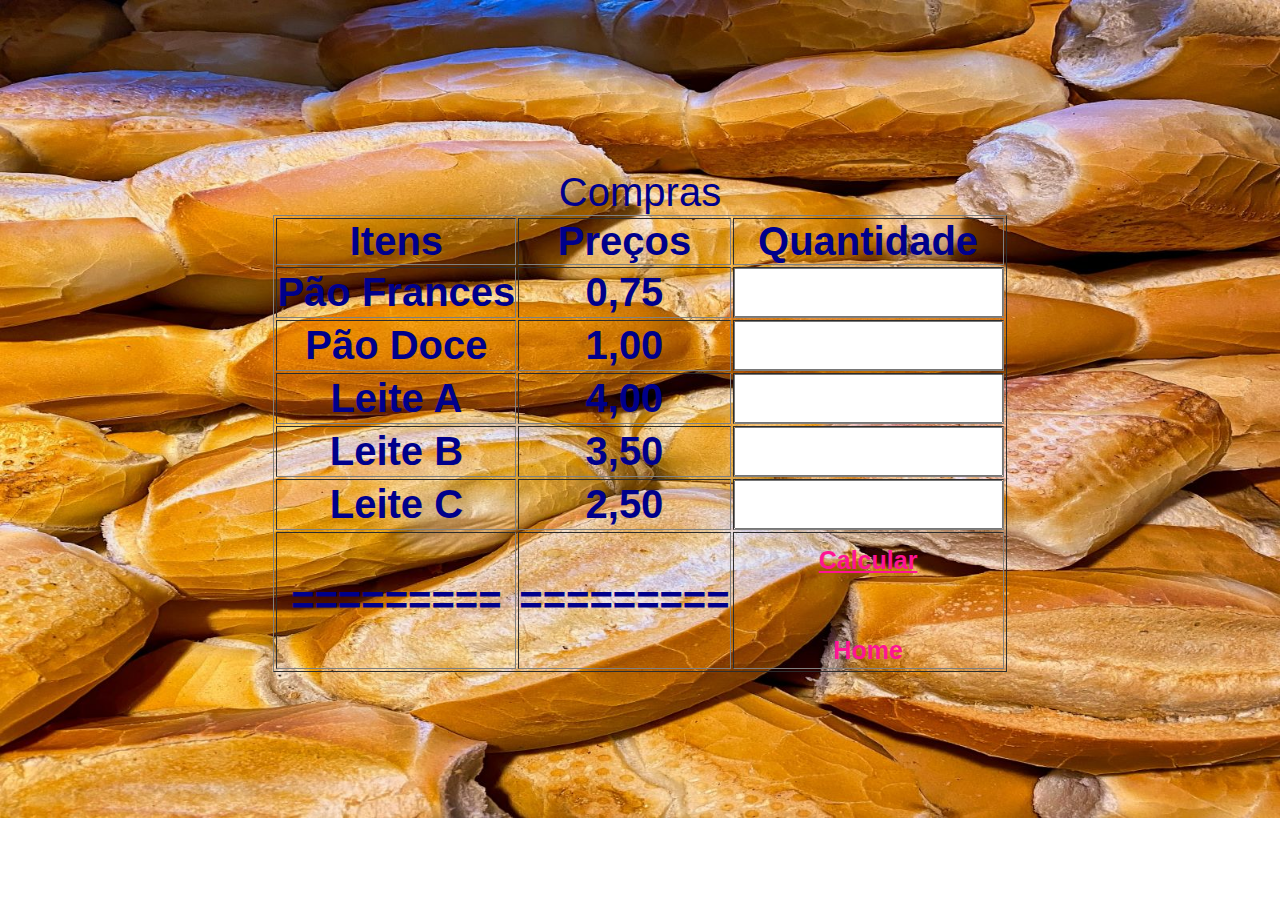
<file: Compras/index.html>
<!DOCTYPE html>
<html lang="en">

<head>

    <meta charset="UTF-8">
    <meta http-equiv="X-UA-Compatible" content="IE=edge">
    <meta name="viewport" content="width=device-width, initial-scale=1.0">
    <link rel="stylesheet" href="./Styles/compras.css">
    <title>Compras</title>
</head>

<body>
    <div id="tab" >
    <table class="tabela" border="1">
        <caption>Compras</caption>
        <thead>
            <tr>
                <th>Itens</th>
                <th>Preços</th>
                <th>Quantidade</th>
            </tr>
        </thead>
        <tbody method="post" class="tbody">
            <tr>
                <th>Pão Frances</th>
                <th>0,75</th>
                <th> <input type="number" name="num1" id="v1"></th>
            </tr>
            <tr>
                <th>Pão Doce</th>
                <th>1,00</th>
                <th> <input type="number" name="num2" id="v2"></th>
            </tr>
            <tr>
                <th>Leite A</th>
                <th>4,00</th>
                <th> <input type="number" name="num3" id="v3"></th>
            </tr>
            <tr>
                <th>Leite B</th>
                <th>3,50</th>
                <th> <input type="number" name="num4" id="v4"></th>
            </tr>
            <tr>
                <th>Leite C</th>
                <th>2,50</th>
                <th> <input type="number" name="num5" id="v5"></th>
            </tr>
            <tr>
                <th>=========</th>
                <th>=========</th>
                <th> <button type="button" value="submit" onclick=" mostraResultado()" class="btn"><strong>Calcular</strong></button>

                    <div id="mostrarResultado"></div><br />

                    <a href="../index.html"><button type="button" class="retorna"><strong>Home</strong></button></a>
                </th>
            </tr>

        </tbody>
    </div>

        <script type="text/javascript">
            function mostraResultado() {

                var num1 = 0.75;
                var num2 = 1.00;
                var num3 = 4.00;
                var num4 = 3.50;
                var num5 = 2.50;
                var valor1 = document.getElementById("v1").value;
                var valor2 = document.getElementById("v2").value;
                var valor3 = document.getElementById("v3").value;
                var valor4 = document.getElementById("v4").value;
                var valor5 = document.getElementById("v5").value;
                var divMostrar = document.getElementById("mostrarResultado");

                if (valor1 || valor2 || valor3 || valor4 || valor5) {
                    var resultado = (num1 * Number(valor1)) + (num2 * Number(valor2)) + (num3 * Number(valor3)) + (
                        num4 * Number(valor4)) + (num5 * Number(valor5));
                    divMostrar.textContent = "Valor = " + resultado;
                    return;
                }


            }
        </script>
    </table>
</body>

</html>
</file>
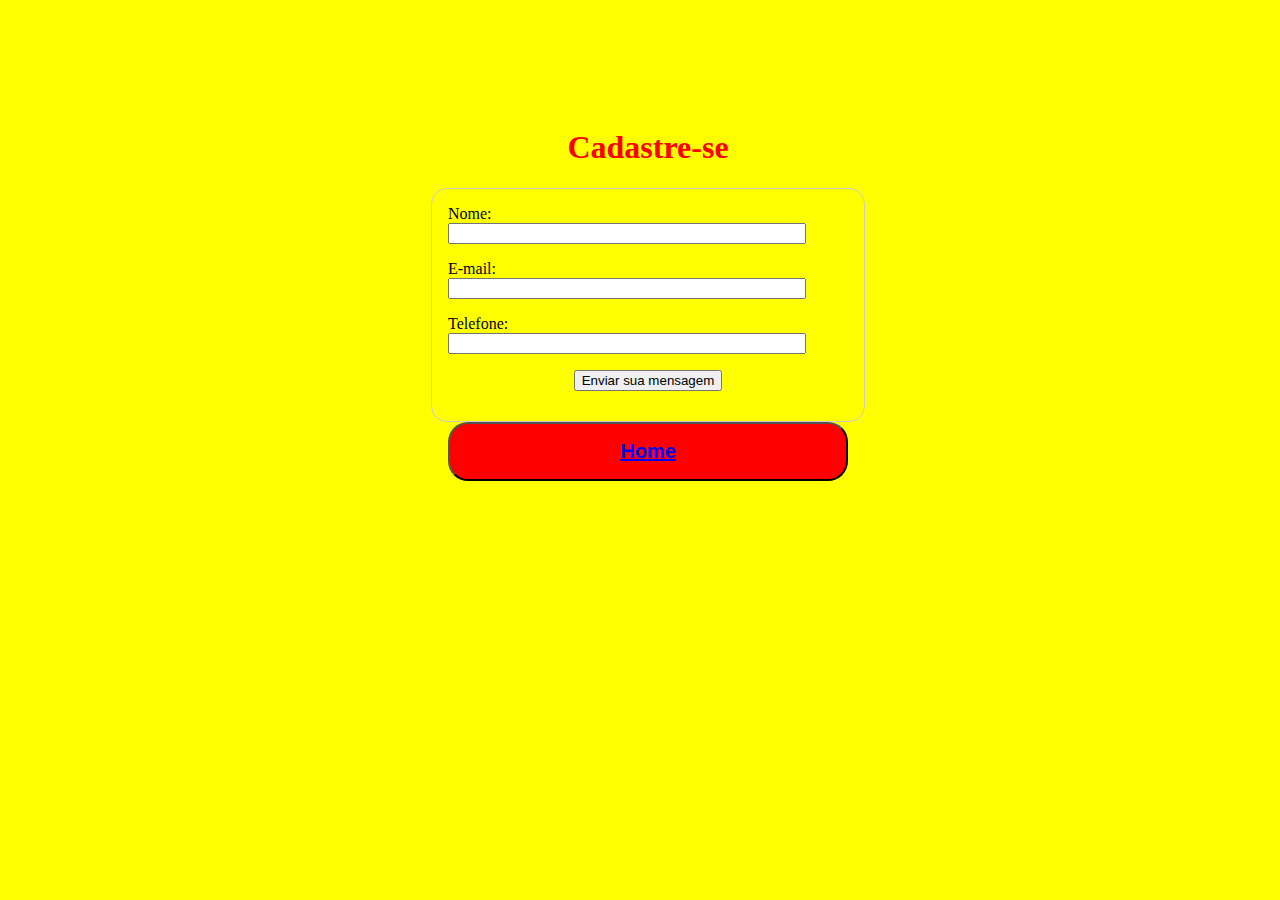
<file: cadastro/cadastro.html>
<!DOCTYPE html>
<html lang="pt-br">

<head>
    <meta charset="UTF-8">
    <meta http-equiv="X-UA-Compatible" content="IE=edge">
    <meta name="viewport" content="width=device-width, initial-scale=1.0">
    <link rel="stylesheet" href="./style/cadastro.css">
    <title>Cadastro</title>
</head>

<body>
    <h1>Cadastre-se</h1>
    <form >
     <div>
         <label for="nome">Nome:</label>
         <input type="text" id="nome" name="usuario_nome"/>
     </div>
     <div>
        <label for="email">E-mail:</label>
        <input type="email" id="email" name="usuario_email"/>
    </div>
    <div>
        <label for="telefone">Telefone:</label>
        <input type="tel" id="number" name="telefone"/>
    </div>
    <div class="button">
        <button  type="submit" onclick="mesage()">Enviar sua mensagem</button>
    </div>
    </form>
    
        <button type="button" id="botao"><a href="../index.html" ><b>Home</b></a></button>
        <script>
            function mesage(){
                return alert("Cadastro Finalizado")
            }
        </script>
</body>

</html>
</file>
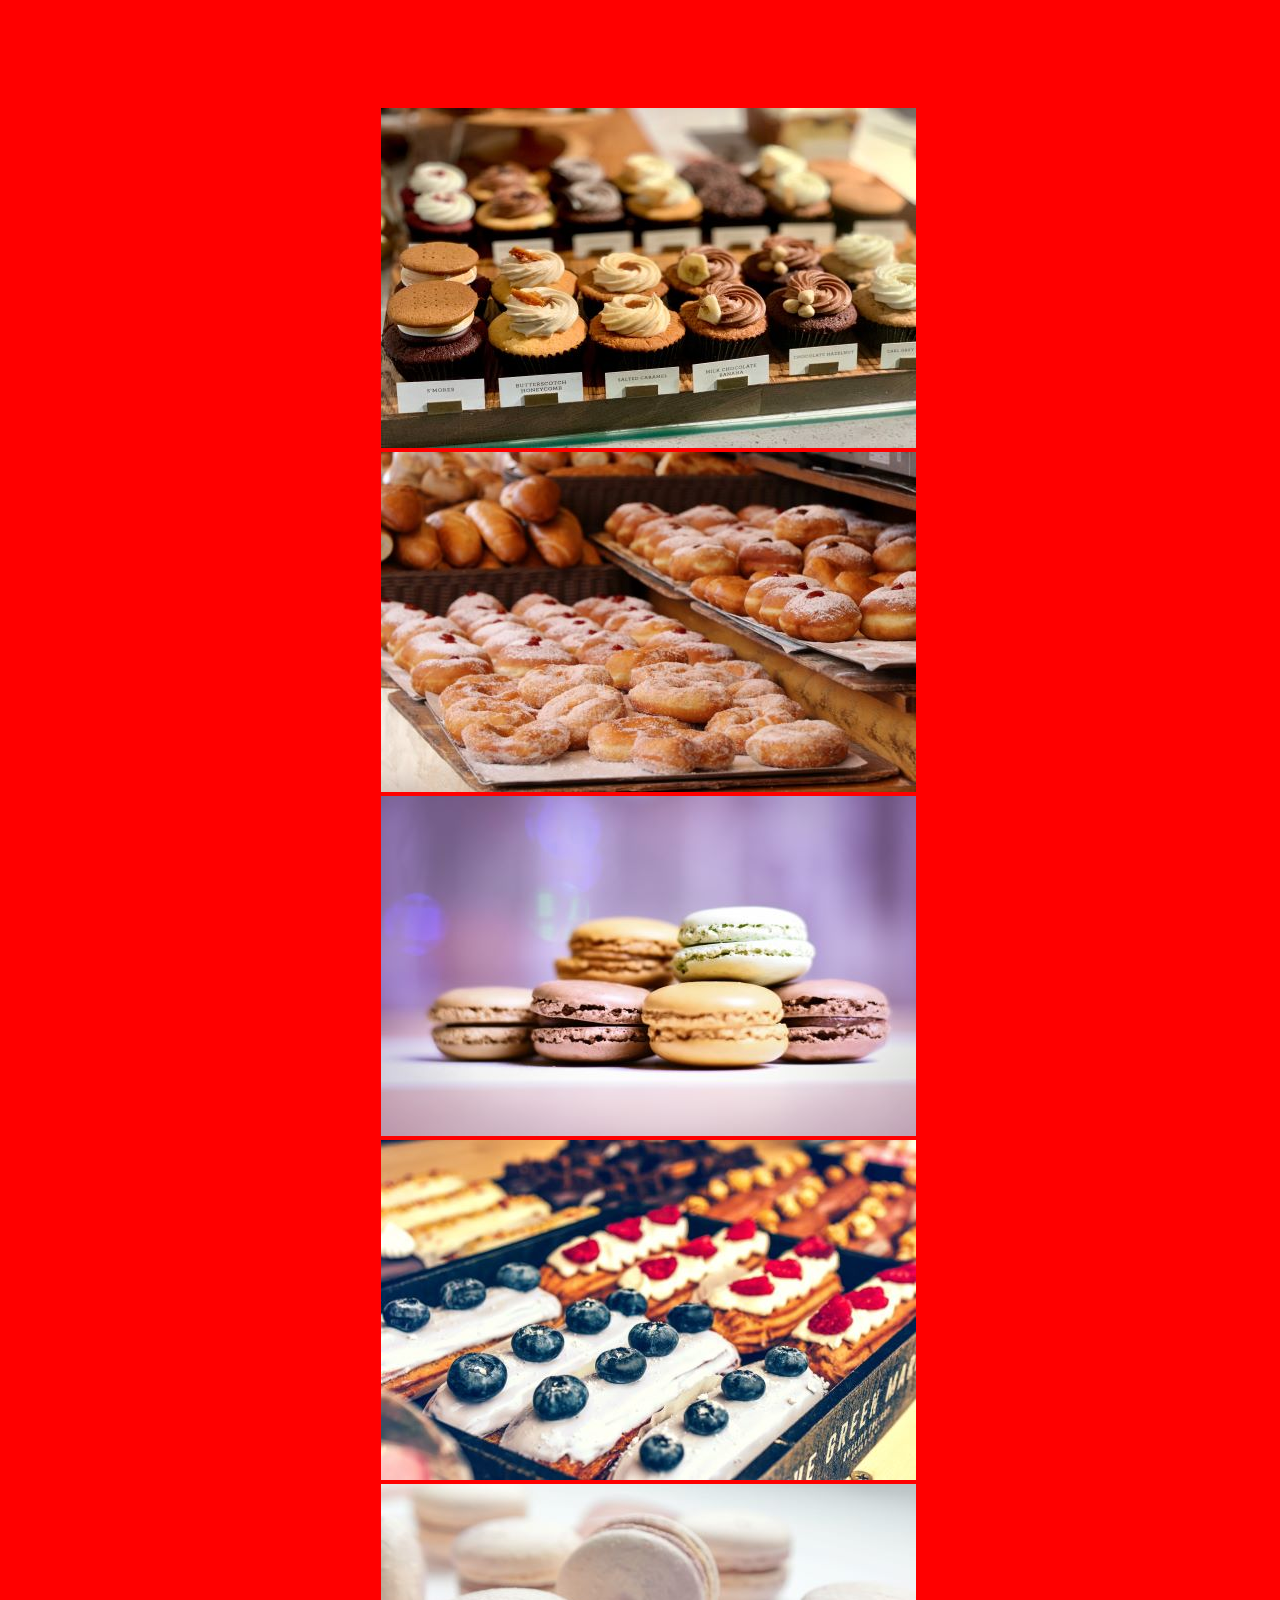
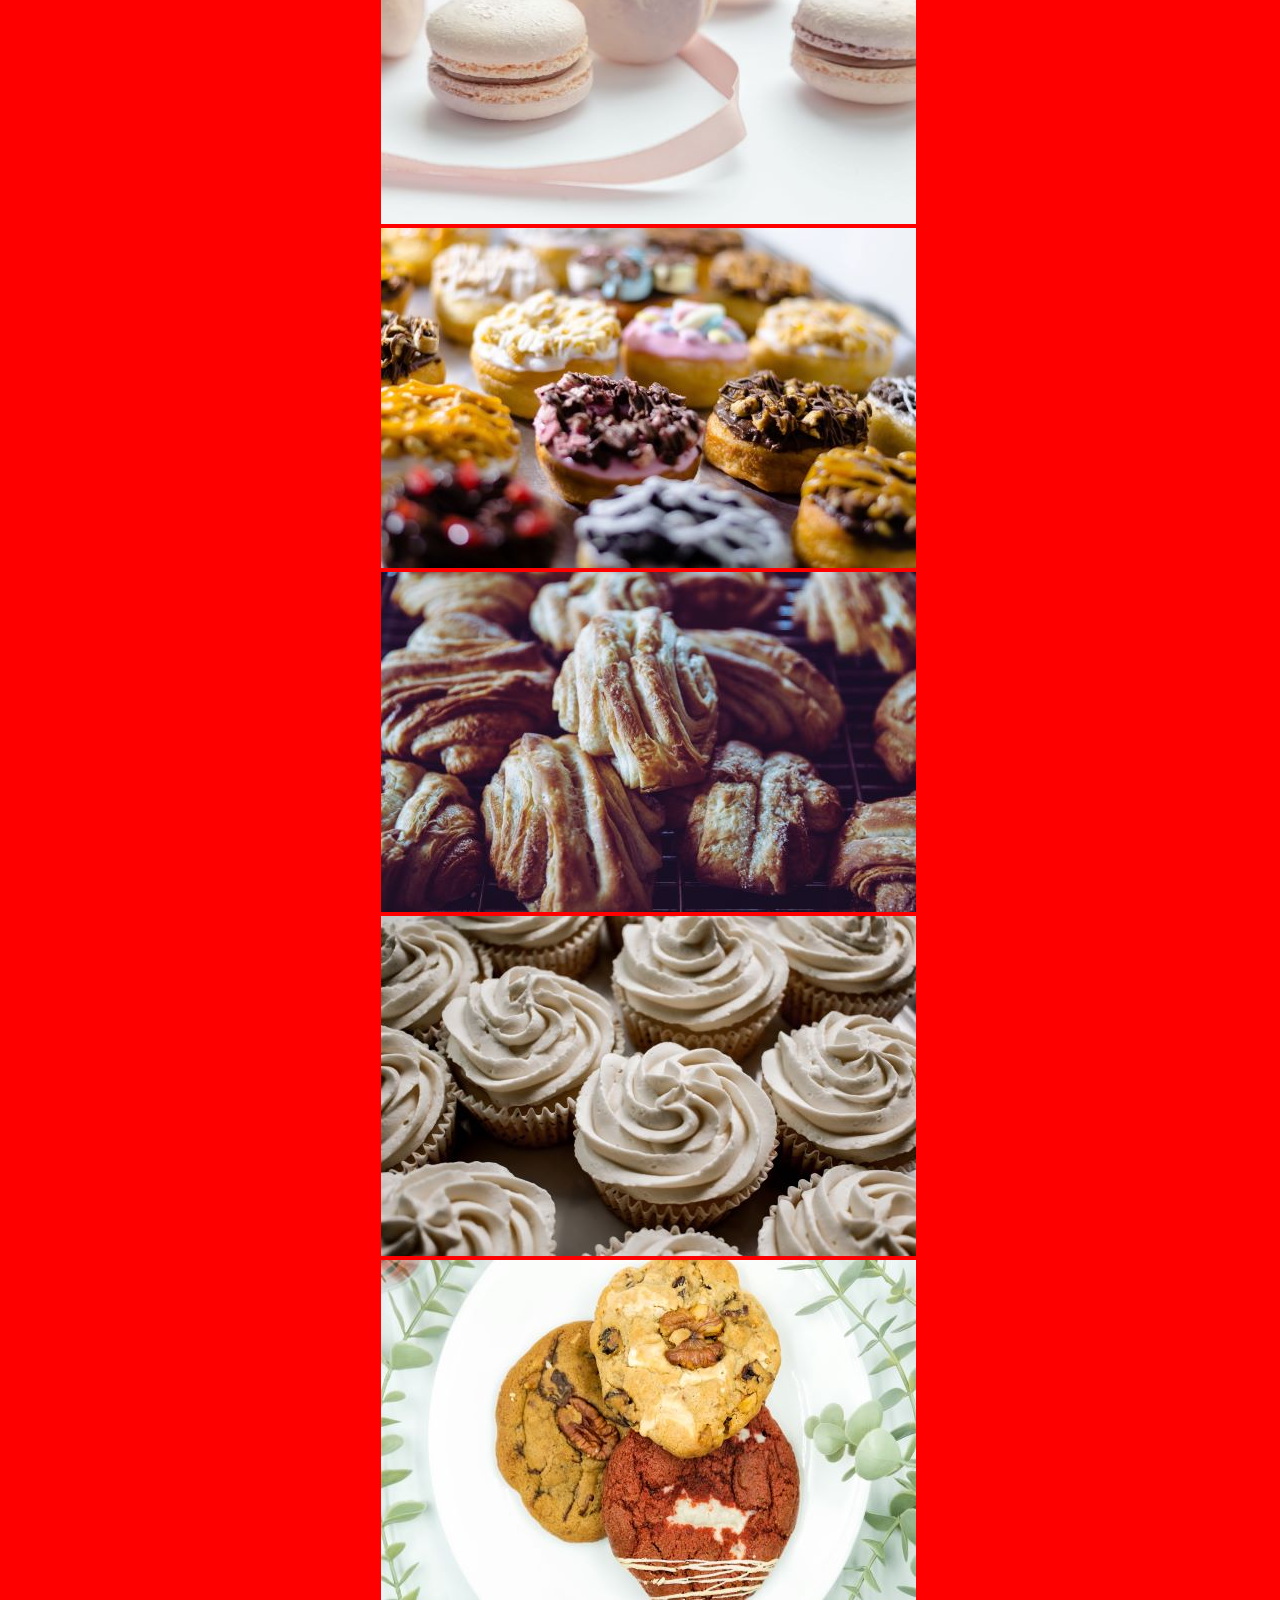
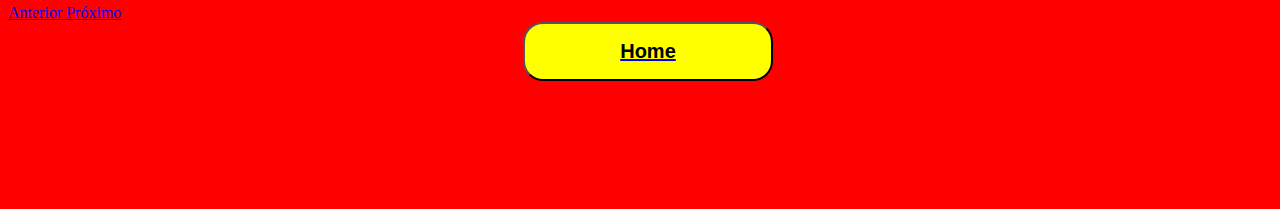
<file: carrosel/carrosel.html>
<!DOCTYPE html>
<html lang="en">

<head>
    <meta charset="UTF-8">
    <meta http-equiv="X-UA-Compatible" content="IE=edge">
    <meta name="viewport" content="width=device-width, initial-scale=1, shrink-to-fit=no">

    <title>Carrosel</title>
    <link rel="stylesheet" href="https://stackpath.bootstrapcdn.com/bootstrap/4.1.3/css/bootstrap.min.css"
        integrity="sha384-MCw98/SFnGE8fJT3GXwEOngsV7Zt27NXFoaoApmYm81iuXoPkFOJwJ8ERdknLPMO" crossorigin="anonymous">
<style>
    .carousel-item {  
        text-align: center;   
    
  
}

body {
    width: 100%;
    height: 100%;
    padding: 100px 0;    
    background-color: red;
    background-size: cover;
}

#carouselExampleIndicators {
    position: relative;

}

.carousel-control-prev {
    margin-top: 50px;
}

.carousel-control-next {
    margin-top: 50px;
}
#botao {
    /* Dentro do botão */
    display: flex;
    justify-content:center;
    margin: auto;
    margin-bottom: 20px;        
    width: 250px;
    background-color:yellow;
    padding: 1rem;
    border-radius: 1em;
    font-size: 20px;
  }
  
  #botao,b{
    color:black;
    font-size: 20px;
  }
  @media only screen and (max-width:800px){ 

    #carouselExampleIndicators {
    position: relative;

}  
 
 .carousel-inner > .carousel-item > img {
  transform:scale(0.8);
  transform: translate(-0%, -10%) !important;  
  
 } 
 .carousel-control-prev {
    margin-top: -70px;
    
}
 .carousel-control-next{
    margin-top: -70px;
 }

}

  
</style>
    
</head>

<body>
   
   
    <div id="carouselExampleIndicators" class="carousel slide" data-ride="carousel">     

        <div class="carousel-inner">
            <div class="carousel-item active">
                <img src="./image/carrosel.jpg" alt="Primeiro Slide">
            </div>
            <div class="carousel-item">
                <img src="./image/carrosel1.jpg" alt="Segundo Slide">
            </div>
            <div class="carousel-item">
                <img  src="./image/carrosel2.jpg" alt="Terceiro Slide">
            </div>
            <div class="carousel-item ">
                <img  src="./image/carrosel3.jpg" alt="Quarto Slide">
            </div>
            <div class="carousel-item ">
                <img  src="./image/carrosel4.jpg" alt="Quinto Slide">
            </div>
            <div class="carousel-item">
                <img src="./image/carrosel5.jpg" alt="Sexto Slide">
            </div>
            <div class="carousel-item ">
                <img  src="./image/carrosel6.jpg" alt="Setimo Slide">
            </div>
            <div class="carousel-item ">
                <img src="./image/carrosel7.jpg" alt="Oitavo Slide">
            </div>
            <div class="carousel-item ">
                <img src="./image/carrosel8.jpg" alt="Nona Slide">
            </div>
        
        
        <a class="carousel-control-prev" href="#carouselExampleIndicators" role="button" data-slide="prev">
            <span class="carousel-control-prev-icon" aria-hidden="true"></span>
            <span class="sr-only">Anterior</span>
        </a>
        <a class="carousel-control-next" href="#carouselExampleIndicators" role="button" data-slide="next">
            <span class="carousel-control-next-icon" aria-hidden="true"></span>
            <span class="sr-only">Próximo</span>
        </a>
    </div>
    <div class="top">
        <button type="button" id="botao"><a href="../index.html" ><b>Home</b></a></button>
        </div>
    </div>

    <script src="https://code.jquery.com/jquery-3.3.1.slim.min.js"
        integrity="sha384-q8i/X+965DzO0rT7abK41JStQIAqVgRVzpbzo5smXKp4YfRvH+8abtTE1Pi6jizo" crossorigin="anonymous">
    </script>
    <script src="https://cdnjs.cloudflare.com/ajax/libs/popper.js/1.14.3/umd/popper.min.js"
        integrity="sha384-ZMP7rVo3mIykV+2+9J3UJ46jBk0WLaUAdn689aCwoqbBJiSnjAK/l8WvCWPIPm49" crossorigin="anonymous">
    </script>
    <script src="https://stackpath.bootstrapcdn.com/bootstrap/4.1.3/js/bootstrap.min.js"
        integrity="sha384-ChfqqxuZUCnJSK3+MXmPNIyE6ZbWh2IMqE241rYiqJxyMiZ6OW/JmZQ5stwEULTy" crossorigin="anonymous">
    </script>
    <script>
        $('.carousel').carousel()
    </script>
</body>

</html>
</file>
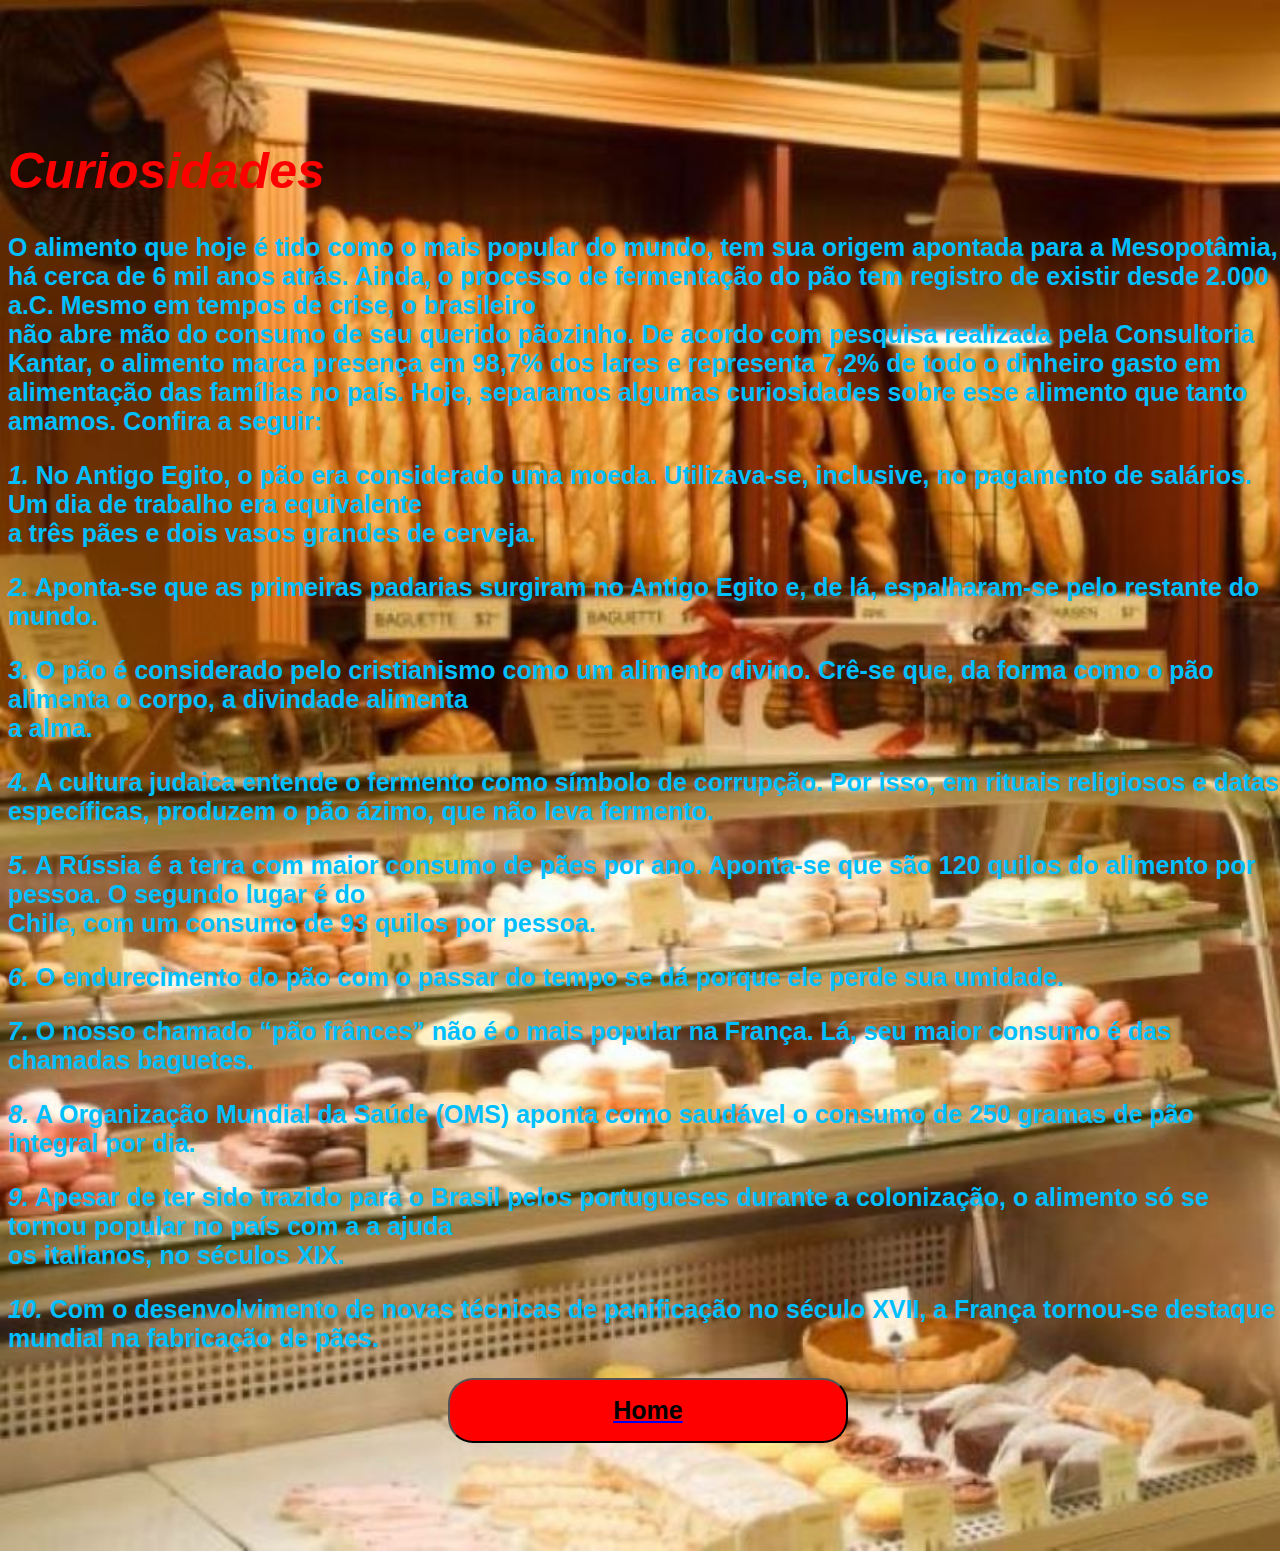
<file: curiosidades/curiosidade.html>
<!DOCTYPE html>
<html lang="en">

<head>
    <meta charset="UTF-8">
    <meta http-equiv="X-UA-Compatible" content="IE=edge">
    <meta name="viewport" content="width=device-width, initial-scale=1.0">
    <link rel="stylesheet" href="./style/curiosidade.css">
    <title>Curiosidades</title>
</head>

<body>
    <em><h1>Curiosidades</h1></em>
    <b><p>O alimento que hoje é tido como o mais popular do mundo, tem sua origem apontada para a Mesopotâmia, há cerca de 6 mil anos atrás. Ainda, o processo de fermentação do pão tem registro de existir desde 2.000 a.C.
    Mesmo em tempos de crise, o brasileiro<br> não abre mão do consumo de seu querido pãozinho. De acordo com pesquisa realizada pela Consultoria Kantar, o alimento marca presença em 98,7% dos lares e representa 7,2% de todo o dinheiro gasto em alimentação das famílias no país.
    Hoje, separamos algumas curiosidades sobre esse alimento que tanto amamos. Confira a seguir:</p>
   <p>
    <em>1.</em> No Antigo Egito, o pão era considerado uma moeda. Utilizava-se, inclusive, no pagamento de salários. Um dia
    de trabalho era equivalente<br> a três pães e dois vasos grandes de cerveja.
   </p>
   <p>
   <em>2.</em> Aponta-se que as primeiras padarias surgiram no Antigo Egito e, de lá, espalharam-se pelo restante do mundo.
   </p>
   <p>
    <em>3.</em> O pão é considerado pelo cristianismo como um alimento divino. Crê-se que, da forma como o pão alimenta o
    corpo, a divindade alimenta<br> a alma.
   </p>
   <p>
    <em>4.</em> A cultura judaica entende o fermento como símbolo de corrupção. Por isso, em rituais religiosos e datas
    específicas, produzem o pão ázimo, que não leva fermento.
   </p>
   <p>
   <em>5.</em> A Rússia é a terra com maior consumo de pães por ano. Aponta-se que são 120 quilos do alimento por pessoa. O
    segundo lugar é do<br> Chile, com um consumo de 93 quilos por pessoa.
   </p>
   <p>
   <em>6.</em> O endurecimento do pão com o passar do tempo se dá porque ele perde sua umidade.
   </p>
   <p>
   <em>7.</em> O nosso chamado “pão frânces” não é o mais popular na França. Lá, seu maior consumo é das chamadas baguetes.
   </p>
   <p>
   <em>8.</em> A Organização Mundial da Saúde (OMS) aponta como saudável o consumo de 250 gramas de pão integral por dia.
   </p>
   <p>
    <em>9.</em> Apesar de ter sido trazido para o Brasil pelos portugueses durante a colonização, o alimento só se tornou
    popular no país com a a ajuda<br> os italianos, no séculos XIX.
   </p>
   <p>
    <em>10.</em> Com o desenvolvimento de novas técnicas de panificação no século XVII, a França tornou-se destaque mundial
    na fabricação de pães.
   </p></b>
   
   <button type="button" id="botao"><a href="../index.html" ><b>Home</b></a></button>
   
     
</body>

</html>
</file>
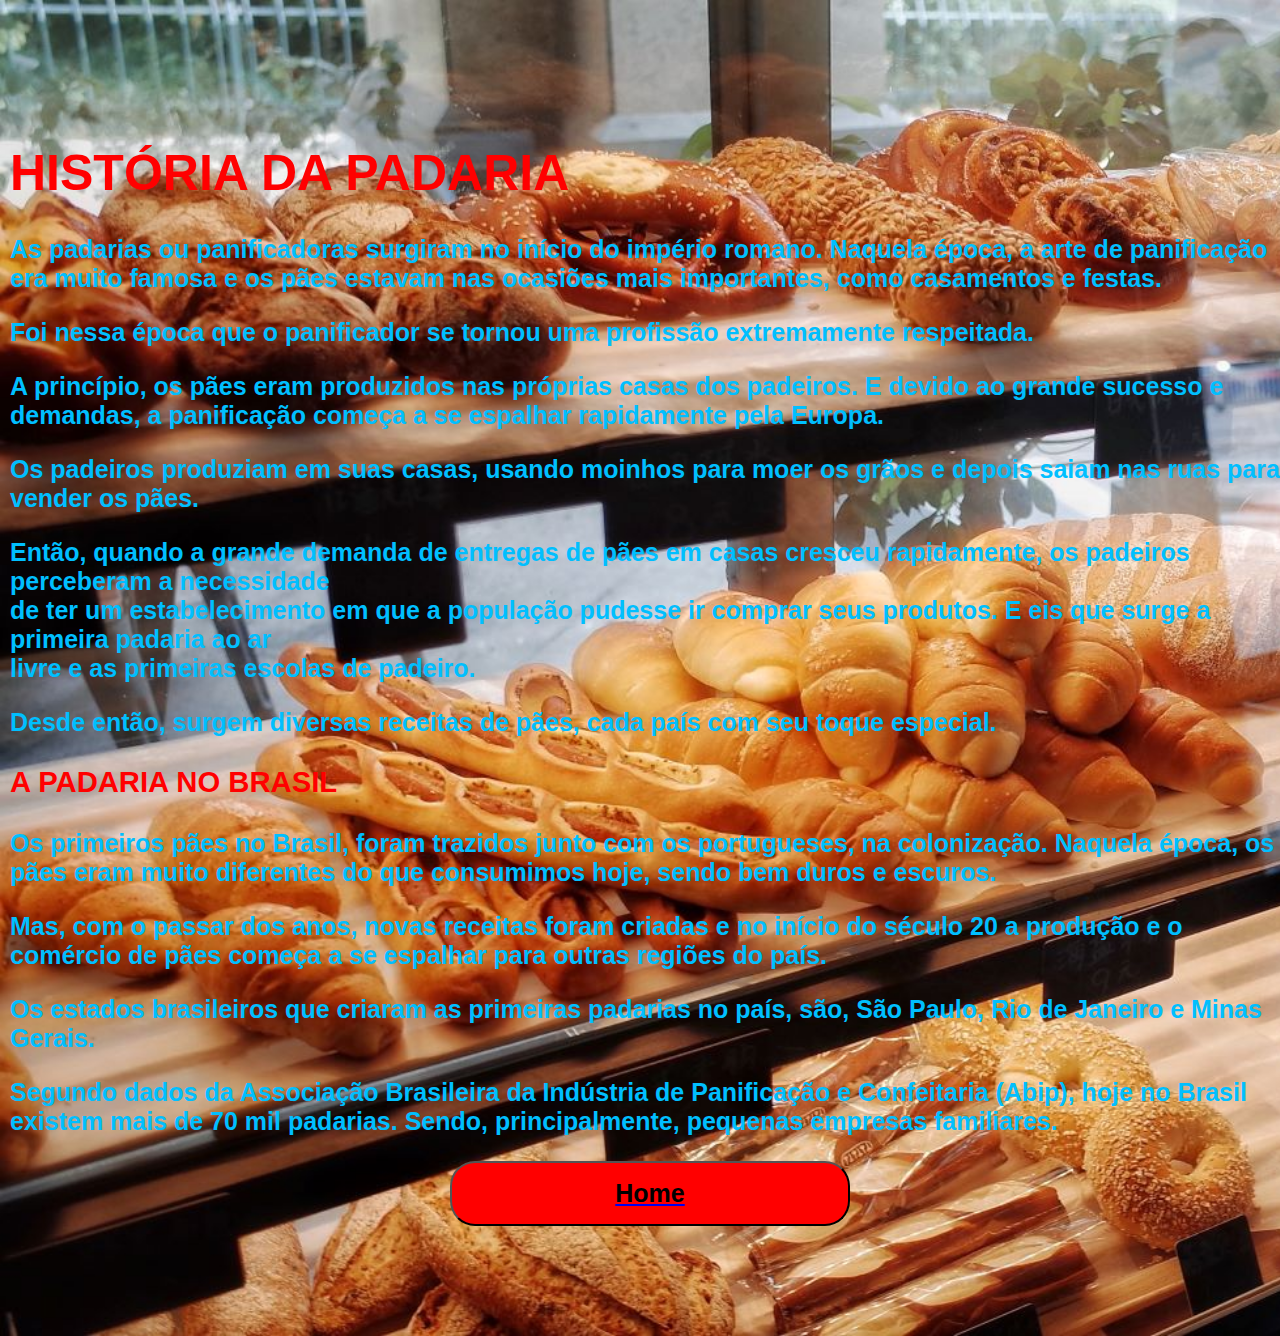
<file: historia/historia.html>
<!DOCTYPE html>
<html lang="en">

<head>
    <meta charset="UTF-8">
    <meta http-equiv="X-UA-Compatible" content="IE=edge">
    <meta name="viewport" content="width=device-width, initial-scale=1.0">
    <link rel="stylesheet" href="./style/historia.css">
    <title>Historia</title>
</head>
<h1>HISTÓRIA DA PADARIA</h1>
<b><p>
    As padarias ou panificadoras surgiram no início do império romano. Naquela época, a arte de panificação era muito famosa e os pães estavam nas ocasiões mais importantes, como casamentos e festas.
    </p>
    <p>
    Foi nessa época que o panificador se tornou uma profissão extremamente respeitada.
    </p>
    <p>
    A princípio, os pães eram produzidos nas próprias casas dos padeiros. E devido ao grande sucesso e demandas, a panificação começa a se espalhar rapidamente pela Europa. 
    </p>
    <p>
    Os padeiros produziam em suas casas, usando moinhos para moer os grãos e depois saiam nas ruas para vender os pães.
    </p>
    <p>
    Então, quando a grande demanda de entregas de pães em casas cresceu rapidamente, os padeiros perceberam a necessidade<br> de ter um estabelecimento em que a população pudesse ir comprar seus produtos. E eis que surge a primeira padaria ao ar<br> livre e as primeiras escolas de padeiro.
    </p>
    <p>
    Desde então, surgem diversas receitas de pães, cada país com seu toque especial.
    </p>

    <h3>A PADARIA NO BRASIL</h3>
    <p>Os primeiros pães no Brasil, foram trazidos junto com os portugueses, na colonização. Naquela época, os pães eram muito diferentes do que consumimos hoje, sendo bem duros e escuros. </p>
    
    <p> Mas, com o passar dos anos, novas receitas foram criadas e no início do século 20 a produção e o comércio de pães começa a se espalhar para outras regiões do país.</p>

    <p> Os estados brasileiros que criaram as primeiras padarias no país, são, São Paulo, Rio de Janeiro e Minas Gerais.</p>
   
    <p>   
    Segundo dados da Associação Brasileira da Indústria de Panificação e Confeitaria (Abip), hoje no Brasil existem mais de 70 mil padarias. Sendo, principalmente, pequenas empresas familiares.</p></b>
<body>
    <button type="button" id="botao"><a href="../index.html" ><b>Home</b></a></button>
</body>

</html>
</file>
<file: Compras/Styles/compras.css>
*{
  margin: 0;
  padding: 0;
}
body { 
  display:flex; 
  width: 100%;
  height: 100%;
  padding: 100px 0;   
  font-size: 40px;
  background-image: url(../image/fundocompra.jpg);   
  background-size: cover;
  background-repeat: no-repeat;
  font-family: Arial, Tahoma, sans-serif; 
  justify-content: center;
  color:darkblue;
  
  
}

table.tabela{ 
 
  margin-top: 70px; 

}

.btn {
  background-color: transparent;
  font-size: 25px;
  border: none;
  font-family: 'Franklin Gothic Medium', 'Arial Narrow', Arial, sans-serif;
  color:#FF1493;
  text-decoration: underline;
}
.retorna {
  background-color:transparent;
  font-size: 25px;
  border: none;
  font-family: 'Franklin Gothic Medium', 'Arial Narrow', Arial, sans-serif;
  color:#FF1493;

}
input {
  display: flex;
  align-items: center;
  text-align: center;  
  height: 5vh;
  font-size:20px;
}
@media(max-width:800px){
 
 div#tab{
  display: flex;
  margin-top: -200px;
  text-align: center;  
  height: 100%;
  padding: 100px 0;
  transform: scale(0.5);
 

 }
  caption{
   
   text-align: center;
  }
}
</file>
<file: cadastro/style/cadastro.css>
body {
  display: table;
  width: 100%;
  height: 100%;
  padding: 100px 0;
  background-color: yellow;
  background-size: cover;
}
#botao {
  justify-content: center;
  display: flex;
  margin: 0 auto;
  width: 400px;
  background-color: red;
  padding: 1rem;
  border-radius: 1em;
  font-size: 20px;
}

h2 {
  color: orangered;
  
}
form {
  margin: 0 auto;
  width: 400px;
  height: 200px;
  padding: 1em;
  border: 1px solid #ccc;
  border-radius: 1em;
}
form div + div {
  margin-top: 1em;
}
label {
  display: inline-block;
  width: 90px;

}
input:focus,
textarea:focus {
  border-color: #000;
}
.button {
  text-align: center;
}

h1 {
  text-align: center;
  color: red;
}
input{
    width:350px
  }
  @media (max-width:800px) {
  
    #botao{
      width:200px;      
  }
  div#button{
    display:flex;
    text-align: center;
  }
  form {
    width: 350px; 
    margin: auto;
    transform: scale(0.8);

   
  }
  h1{
    text-align: center;
    margin-top:60px;
  }
  

  }
</file>
<file: curiosidades/style/curiosidade.css>
body {
    display: table; 
    width: 100%;
    height: 100%;
    padding: 100px 0;
    background-image: url(../image/fundo\ curiosidade.jpg);
    background-repeat: no-repeat;
    background-size:cover;
    font-family: Arial, Tahoma, sans-serif;
}

body,p{
    color:#00BFFF;
    font-size: 25px;
    font-family: 'Franklin Gothic Medium', 'Arial Narrow', Arial, sans-serif;
}

h1{ 
   color: 	red;
}

h2 { 
    color: red;
    background-color:yellow;
}
#botao {
    
    display: flex;
    justify-content:center;
    margin: 0 auto;
    width: 400px;
    background-color: red;
    padding: 1rem;
    border-radius: 1em;
    font-size: 20px;
  }
  #botao,b{
    color:black;
    font-size: 25px;
  }
  @media(max-width:800px){
    #botao{
        width: 150px;
    }
    h1{
        text-align: center;
    }

  }
</file>
<file: historia/style/historia.css>
body {
    display: table;
    width: 100%;
    height: 100%;
    padding: 100px 0;
    background-image: url(../image/fundohistoria.jpg);
    background-repeat: no-repeat;
    background-size:cover;
    font-family: Arial, Tahoma, sans-serif;
    margin: 10px;
   
}
body,p{
    color:#00BFFF;
    font-size: 25px;
    font-family: 'Franklin Gothic Medium', 'Arial Narrow', Arial, sans-serif;
}

h1{ 
   color: 	red;
}
h3{ 
    color: 	red;
 }

#botao {
    
    display: flex;
    justify-content:center;
    margin: 0 auto;
    width: 400px;
    background-color: red;
    padding: 1rem;
    border-radius: 1em;
    font-size: 20px;
  }
  #botao,b{
    color:black;
    font-size: 25px;
  }
  @media(max-width:800px){
    h1{
      text-align:center;
    }
    h3{
      text-align:center;
    }
    #botao {
      width:150px;
    }
  }
</file>
